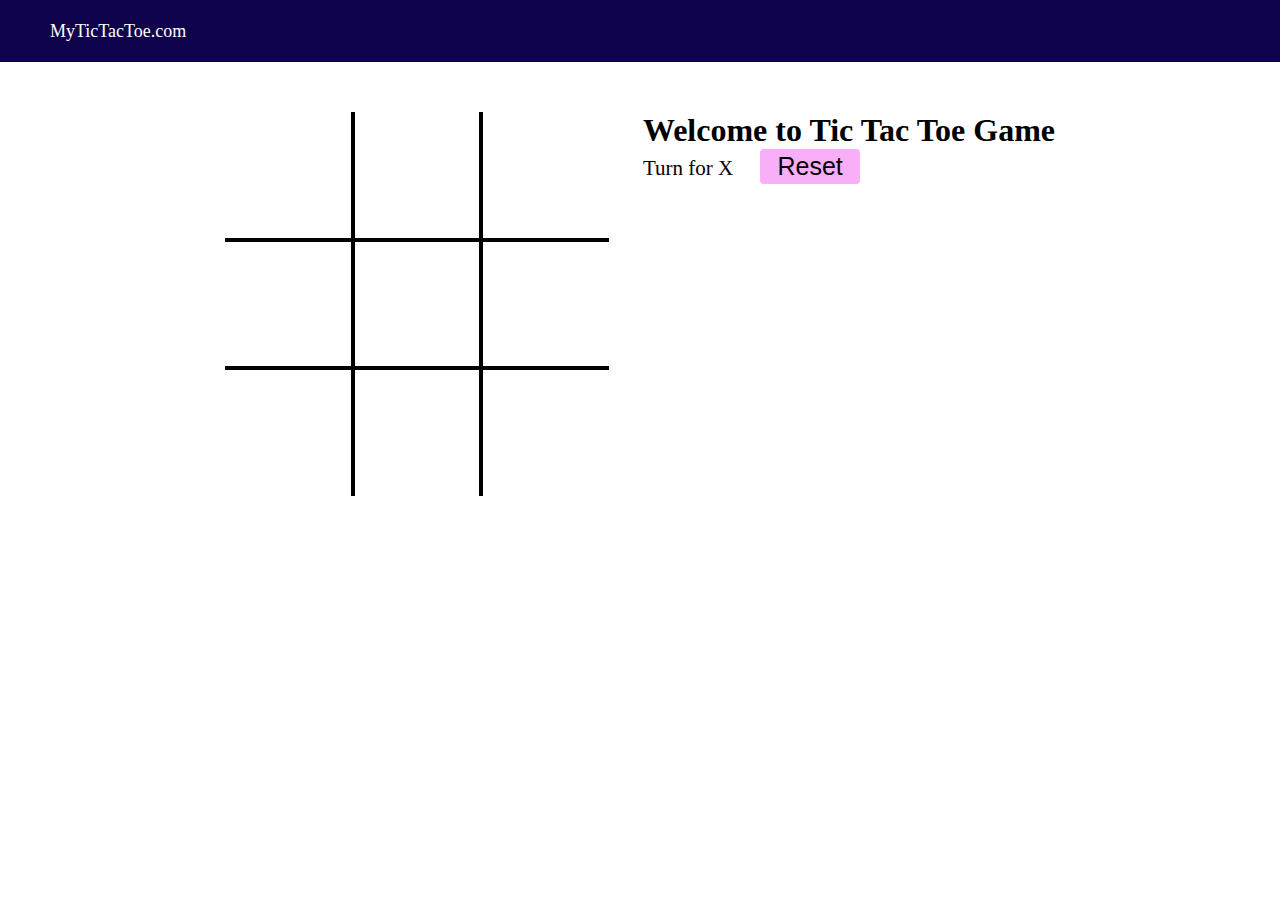
<file: index.html>
<!DOCTYPE html>
<html lang="en">
<head>
    <meta charset="UTF-8">
    <meta name="viewport" content="width=device-width, initial-scale=1.0">
    <title>Tic Tac Toe</title>
    <link rel="stylesheet" href="index.css">
</head>
<body>
<nav>
    <ul>
        <li>MyTicTacToe.com</li>
    </ul>
</nav>
<div class="gameComtainer">
    <div class="container">
        <div class="box bt-0 bl-0"><span class="boxtext"></span></div>
        <div class="box bt-0 "><span class="boxtext"></span></div>
        <div class="box bt-0 br-0"><span class="boxtext"></span></div>
        <div class="box bl-0"><span class="boxtext"></span></div>
        <div class="box"><span class="boxtext"></span></div>
        <div class="box br-0"><span class="boxtext"></span></div>
        <div class="box bl-0 bb-0"><span class="boxtext"></span></div>
        <div class="box bb-0"><span class="boxtext"></span></div>
        <div class="box bb-0 br-0"><span class="boxtext"></span></div>


      
    </div>

    <div class="gameInfo">
        <h1>Welcome to Tic Tac Toe Game</h1>
        <div>
            <span class="info">Turn for X</span>
            <button id="reset">Reset</button>
        </div>
        <div class="imgbox">
            <img src="excited.gif" alt="">
        </div>
    </div>
</div>
</body>
<script src="index.js"></script>
</html>
</file>
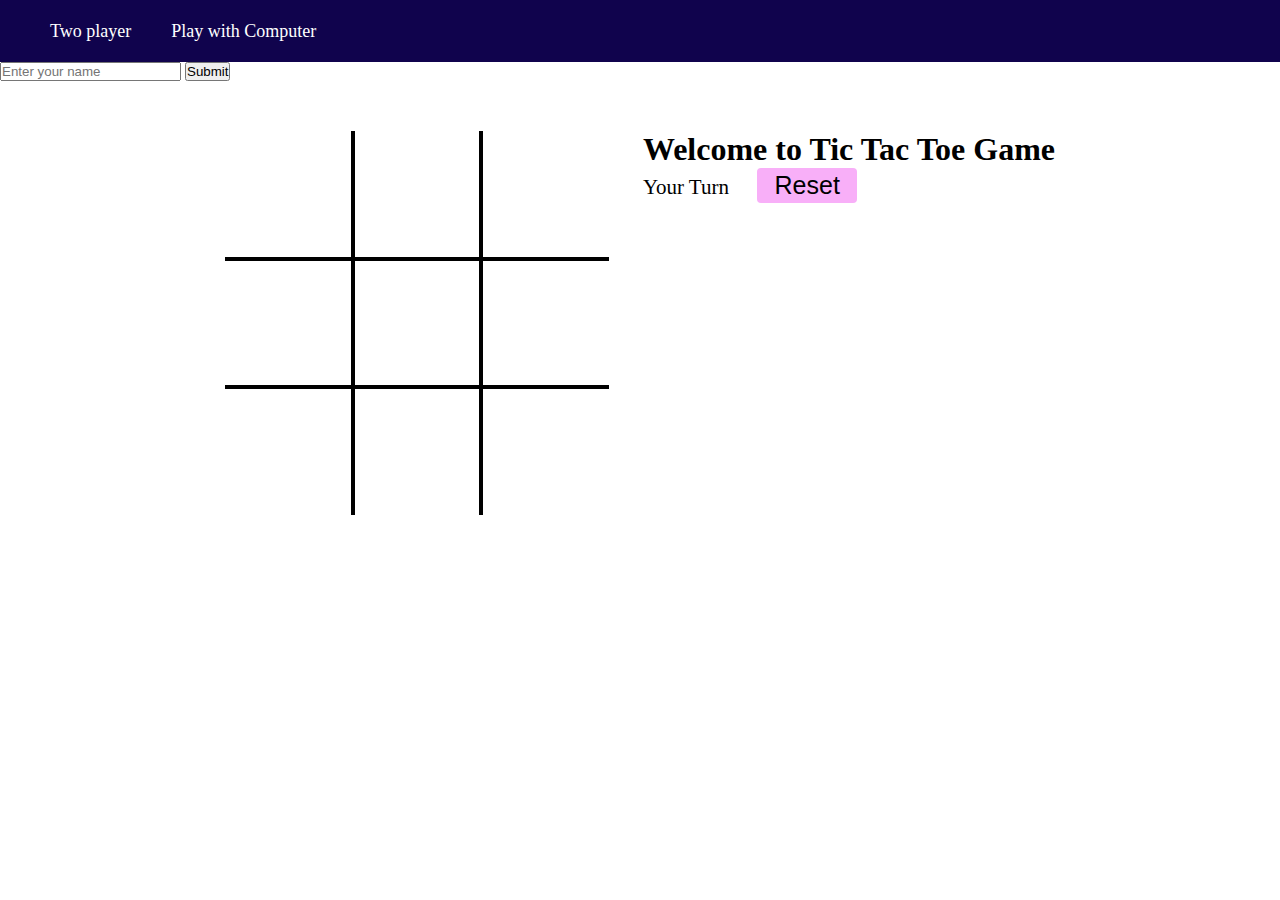
<file: computer.html>
<!DOCTYPE html>
<html lang="en">
<head>
    <meta charset="UTF-8">
    <meta name="viewport" content="width=device-width, initial-scale=1.0">
    <title>Tic Tac Toe</title>
    <link rel="stylesheet" href="index.css">
</head>
<body>
<nav>
    <ul>
        <li> <a href="index.html">Two player</a></li>
        <li> <a href="computer.html">Play with Computer</a></li>
    </ul>
</nav>

<div id="player">
    <input id="name" type="text" name="" id="" placeholder="Enter your name">
    <button id="btn">Submit</button>

</div>
<div class="gameComtainer">
    <div class="container">
        <div class="box bt-0 bl-0"><span class="boxtext"></span></div>
        <div class="box bt-0 "><span class="boxtext"></span></div>
        <div class="box bt-0 br-0"><span class="boxtext"></span></div>
        <div class="box bl-0"><span class="boxtext"></span></div>
        <div class="box"><span class="boxtext"></span></div>
        <div class="box br-0"><span class="boxtext"></span></div>
        <div class="box bl-0 bb-0"><span class="boxtext"></span></div>
        <div class="box bb-0"><span class="boxtext"></span></div>
        <div class="box bb-0 br-0"><span class="boxtext"></span></div>


      
    </div>

    <div class="gameInfo">
        <h1>Welcome to Tic Tac Toe Game</h1>
        <div>
            <span class="info">Your Turn </span>
            <button id="reset">Reset</button>
        </div>
        <div class="imgbox">
            <img src="excited.gif" alt="">
        </div>
    </div>
</div>
</body>
<script src="computer.js"></script>
</html>
</file>
<file: index.css>
*{
  margin: 0;
  padding: 0;
}
nav{
  background-color: rgb(16, 3, 77);
  color: white;
  height: 62px;
  font-size: 18px;
  display: flex;
  align-items: center;
  padding: 0px 10px; 

  

}
nav ul{
  list-style-type: none;
  display: flex;
  
 

}
li{
  padding-left: 40px;
}
a{
  text-decoration: none;
  color: #fff;
}
.gameComtainer{

display: flex;
justify-content: center;
margin-top: 50px;


}
.container{
display: grid;
grid-template-rows: repeat(3,10vw);
grid-template-columns: repeat(3,10vw);
font-family: 'Times New Roman', Times, serif;

}
.box{
  border: 2px solid black;
  font-size: 8vw;
  text-align: center;
  cursor: pointer;
  display: flex;
  justify-content: center;
  align-items: center;

  
}

.box:hover{
  background-color: rgb(148, 239, 148);
  
}
.info{
  font-size: 21px;
}
.gameInfo{
 
  padding-left: 34px;
}
.imgbox img{

  width: 0px;
  transition: width 1s ease-in-out;
}
.br-0{
  border-right: 0;
}
.bl-0{
  border-left: 0;
}
.bt-0{
  border-top: 0;
}
.bb-0{
  border-bottom: 0;
}
#reset{
  margin: 0 23px;
  padding: 3px 4px;
  background-color: rgb(248, 175, 248);
  border-radius: 4px;
  border: none;
  width: 100px;
  font-size: 25px;
}
.TwoPlayer{
  height: 150px;
  width: 400px;
  border: 1px solid red;
  background-color: aqua;
  margin: auto;
  padding-left: 10%;

}
#buttonSubmit{
  height: 20px;
  width: 100px;
  background-color: red;
  border: none;

}
</file>
